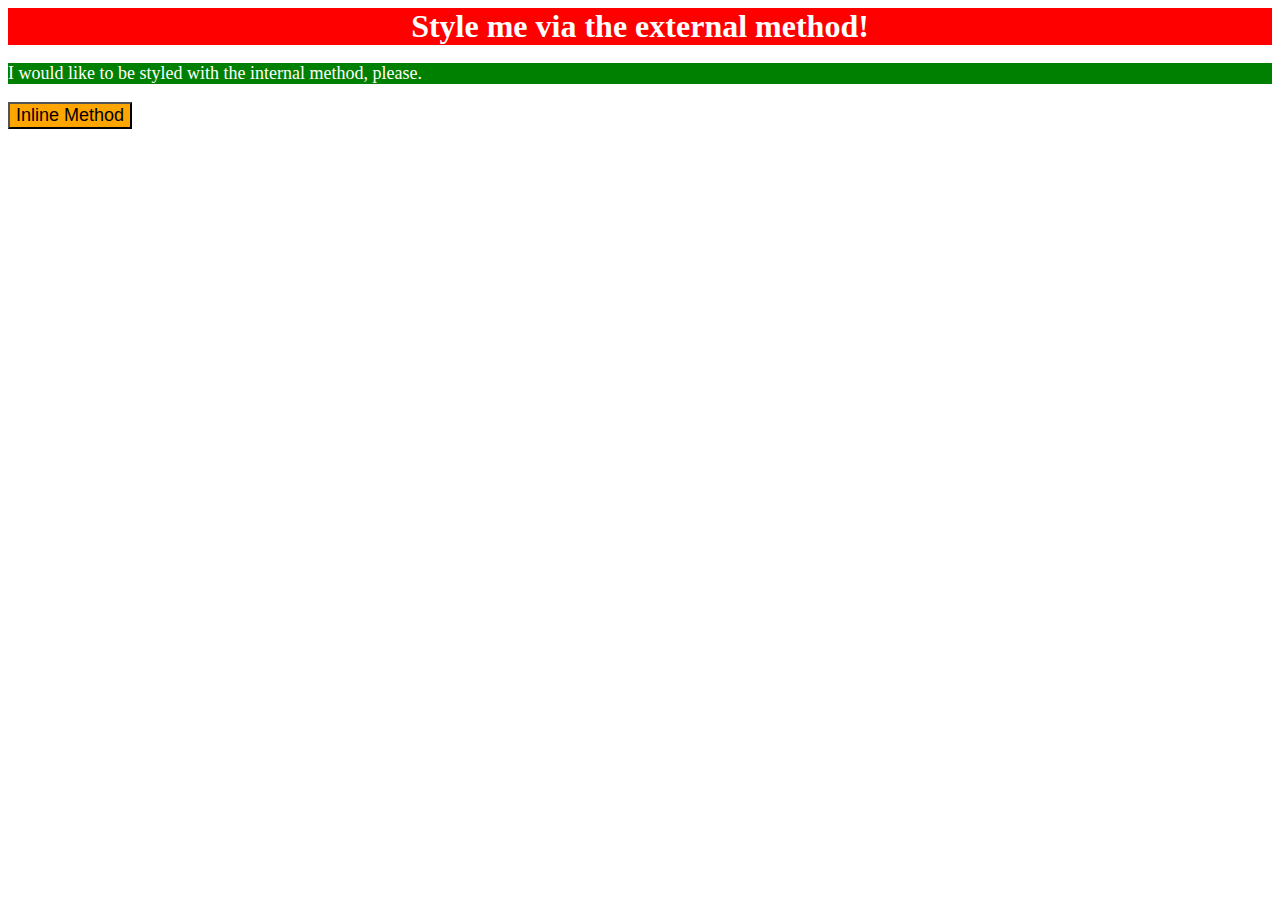
<file: foundations/01-css-methods/index.html>
<!DOCTYPE html>
<html lang="en">
<head>
  <meta charset="UTF-8">
  <meta http-equiv="X-UA-Compatible" content="IE=edge">
  <meta name="viewport" content="width=device-width, initial-scale=1.0">
  <link rel="stylesheet" href="styles.css">
  <title>Methods for Adding CSS</title>
</head>
<body>
  <style>
    p {
      background-color: green;
      color: white;
      font-size: 18px;
    }
  </style>
  <div>Style me via the external method!</div>
  <p>I would like to be styled with the internal method, please.</p>
  <button style="background-color: orange; font-size: 18px;">Inline Method</button>
</body>
</html>
</file>
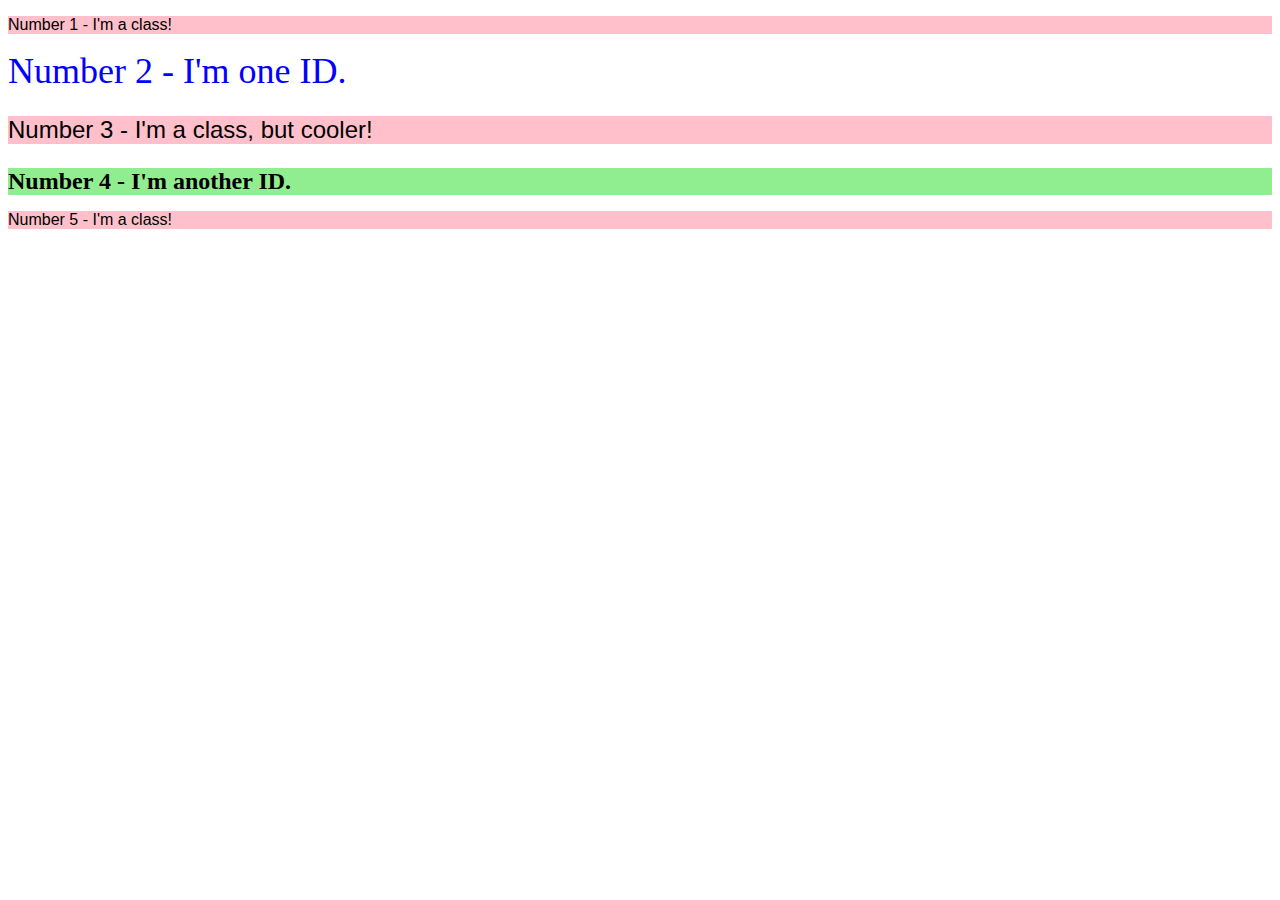
<file: foundations/02-class-id-selectors/index.html>
<!DOCTYPE html>
<html lang="en">
<head>
  <meta charset="UTF-8">
  <meta http-equiv="X-UA-Compatible" content="IE=edge">
  <meta name="viewport" content="width=device-width, initial-scale=1.0">
  <title>Class and ID Selectors</title>
  <link rel="stylesheet" href="style.css">
</head>
<body>
  <p class="odd">Number 1 - I'm a class!</p>
  <div id="id1">Number 2 - I'm one ID.</div>
  <p class="odd large">Number 3 - I'm a class, but cooler!</p>
  <div id="id2">Number 4 - I'm another ID.</div>
  <p class="odd">Number 5 - I'm a class!</p>
</body>
</html>
</file>
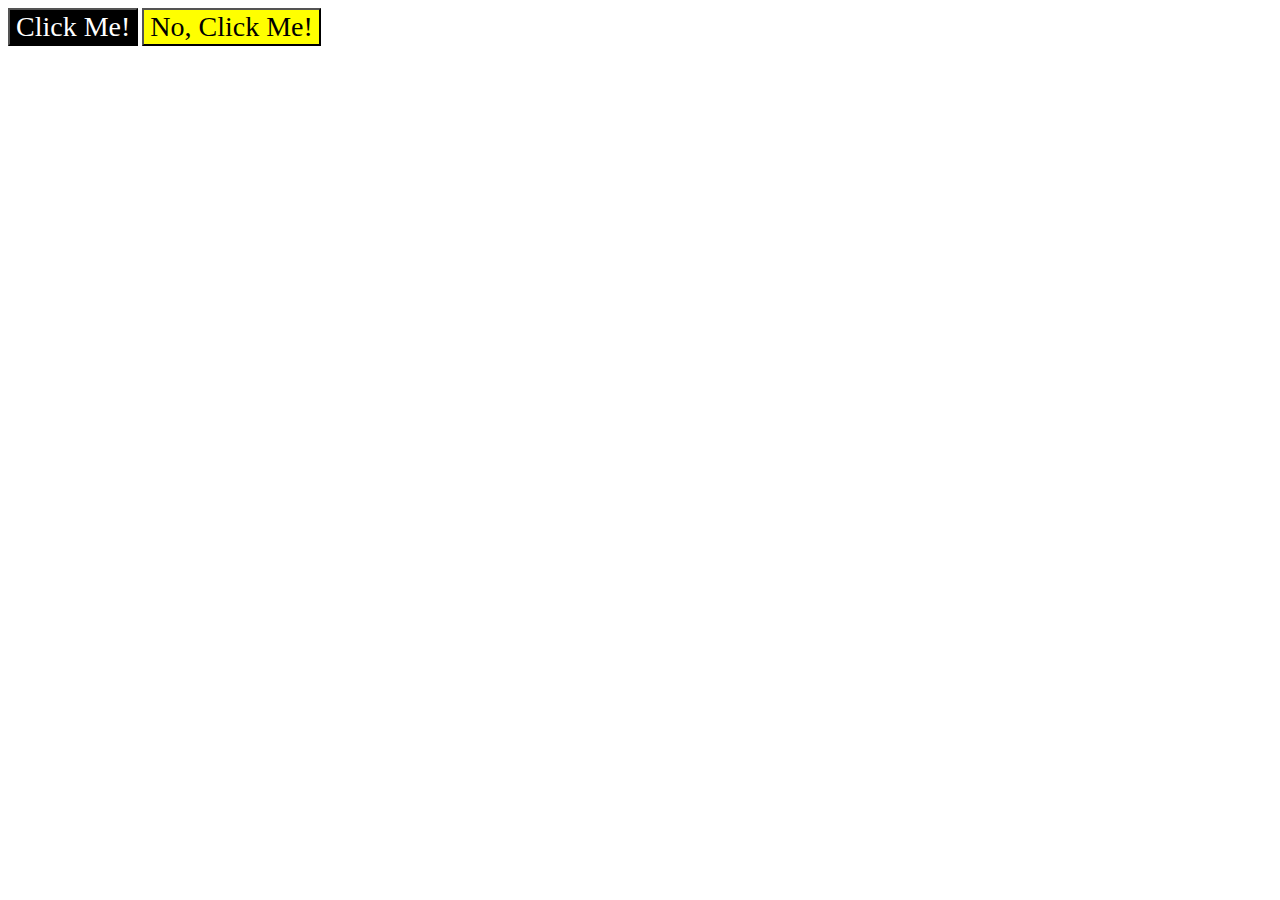
<file: foundations/03-grouping-selectors/index.html>
<!DOCTYPE html>
<html lang="en">
<head>
  <meta charset="UTF-8">
  <meta http-equiv="X-UA-Compatible" content="IE=edge">
  <meta name="viewport" content="width=device-width, initial-scale=1.0">
  <title>Grouping Selectors</title>
  <link rel="stylesheet" href="style.css">
</head>
<body>
  <button class="btn1">Click Me!</button>
  <button class="btn2">No, Click Me!</button>
</body>
</html>
</file>
<file: foundations/01-css-methods/styles.css>
div {
    background-color: red;
    color: white;
    font-size: 32px;
    text-align: center;
    font-weight: bold;
}
</file>
<file: foundations/02-class-id-selectors/style.css>
.odd {
    background-color: #ffc0cb;
    font-family: Verdana, Geneva, Tahoma, sans-serif;
}

.large {
    font-size: 24px;
}

#id1 {
    color: #0000ff;
    font-size: 36px;
}

#id2 {
    background-color: #90ee90;
    font-size: 24px;
    font-weight: bold;
}
</file>
<file: foundations/03-grouping-selectors/style.css>
button {
    font-size: 28px;
    font-family: 'Times New Roman', Times, serif;
}

.btn1 {
    background-color: black;
    color: white;
}

.btn2 {
    background-color: yellow;
}
</file>
